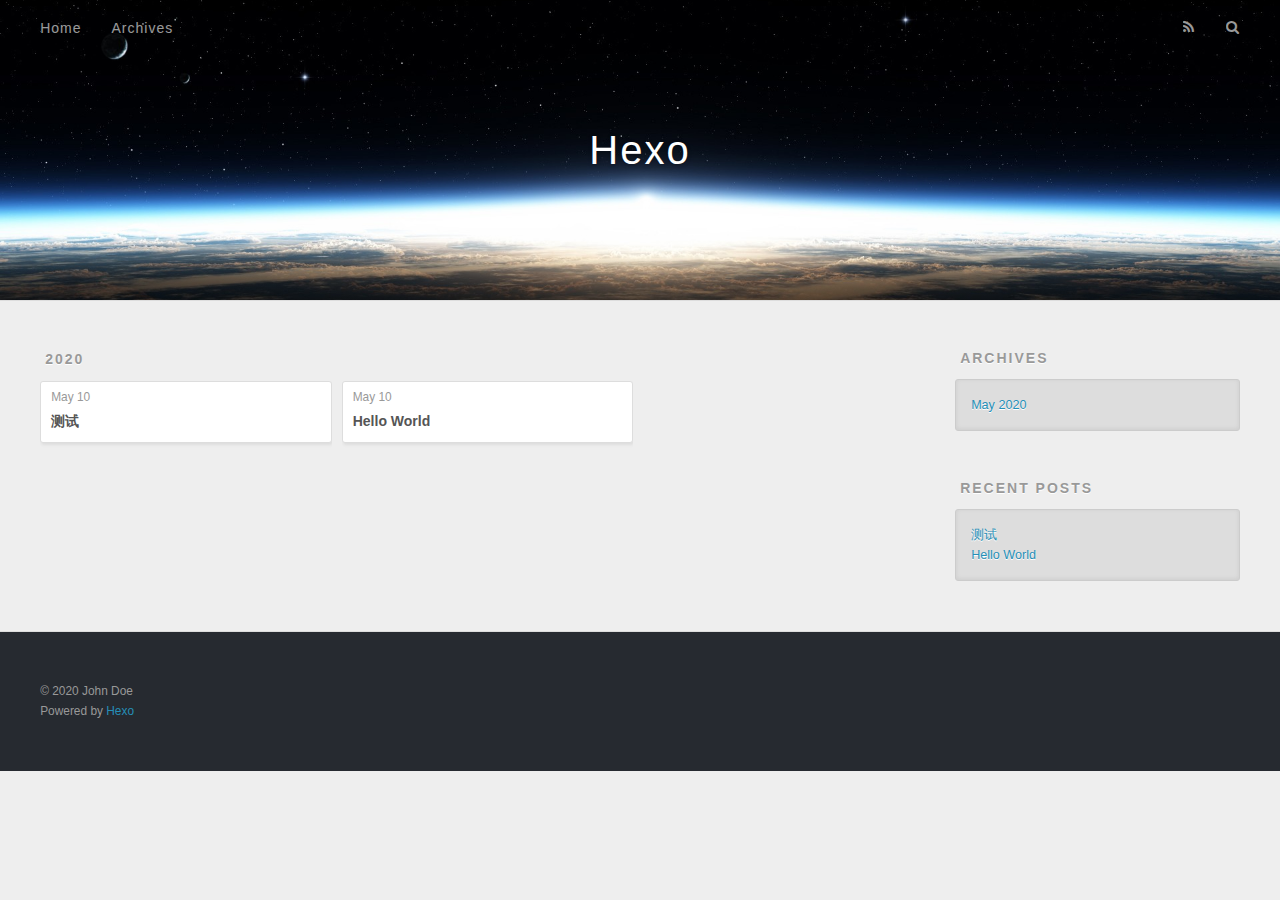
<file: archives/index.html>
<!DOCTYPE html>
<html>
<head>
  <meta charset="utf-8">
  

  
  <title>Archives | Hexo</title>
  <meta name="viewport" content="width=device-width, initial-scale=1, maximum-scale=1">
  <meta property="og:type" content="website">
<meta property="og:title" content="Hexo">
<meta property="og:url" content="http://yoursite.com/archives/index.html">
<meta property="og:site_name" content="Hexo">
<meta property="og:locale" content="en_US">
<meta property="article:author" content="John Doe">
<meta name="twitter:card" content="summary">
  
    <link rel="alternate" href="/atom.xml" title="Hexo" type="application/atom+xml">
  
  
    <link rel="icon" href="/favicon.png">
  
  
    <link href="//fonts.googleapis.com/css?family=Source+Code+Pro" rel="stylesheet" type="text/css">
  
  
<link rel="stylesheet" href="/css/style.css">

<meta name="generator" content="Hexo 4.2.0"></head>

<body>
  <div id="container">
    <div id="wrap">
      <header id="header">
  <div id="banner"></div>
  <div id="header-outer" class="outer">
    <div id="header-title" class="inner">
      <h1 id="logo-wrap">
        <a href="/" id="logo">Hexo</a>
      </h1>
      
    </div>
    <div id="header-inner" class="inner">
      <nav id="main-nav">
        <a id="main-nav-toggle" class="nav-icon"></a>
        
          <a class="main-nav-link" href="/">Home</a>
        
          <a class="main-nav-link" href="/archives">Archives</a>
        
      </nav>
      <nav id="sub-nav">
        
          <a id="nav-rss-link" class="nav-icon" href="/atom.xml" title="RSS Feed"></a>
        
        <a id="nav-search-btn" class="nav-icon" title="Search"></a>
      </nav>
      <div id="search-form-wrap">
        <form action="//google.com/search" method="get" accept-charset="UTF-8" class="search-form"><input type="search" name="q" class="search-form-input" placeholder="Search"><button type="submit" class="search-form-submit">&#xF002;</button><input type="hidden" name="sitesearch" value="http://yoursite.com"></form>
      </div>
    </div>
  </div>
</header>
      <div class="outer">
        <section id="main">
  
  
    
    
      
      
      <section class="archives-wrap">
        <div class="archive-year-wrap">
          <a href="/archives/2020" class="archive-year">2020</a>
        </div>
        <div class="archives">
    
    <article class="archive-article archive-type-post">
  <div class="archive-article-inner">
    <header class="archive-article-header">
      <a href="/2020/05/10/%E6%B5%8B%E8%AF%95/" class="archive-article-date">
  <time datetime="2020-05-10T07:42:44.000Z" itemprop="datePublished">May 10</time>
</a>
      
  
    <h1 itemprop="name">
      <a class="archive-article-title" href="/2020/05/10/%E6%B5%8B%E8%AF%95/">测试</a>
    </h1>
  

    </header>
  </div>
</article>
  
    
    
    <article class="archive-article archive-type-post">
  <div class="archive-article-inner">
    <header class="archive-article-header">
      <a href="/2020/05/10/hello-world/" class="archive-article-date">
  <time datetime="2020-05-10T07:31:14.537Z" itemprop="datePublished">May 10</time>
</a>
      
  
    <h1 itemprop="name">
      <a class="archive-article-title" href="/2020/05/10/hello-world/">Hello World</a>
    </h1>
  

    </header>
  </div>
</article>
  
  
    </div></section>
  


</section>
        
          <aside id="sidebar">
  
    

  
    

  
    
  
    
  <div class="widget-wrap">
    <h3 class="widget-title">Archives</h3>
    <div class="widget">
      <ul class="archive-list"><li class="archive-list-item"><a class="archive-list-link" href="/archives/2020/05/">May 2020</a></li></ul>
    </div>
  </div>


  
    
  <div class="widget-wrap">
    <h3 class="widget-title">Recent Posts</h3>
    <div class="widget">
      <ul>
        
          <li>
            <a href="/2020/05/10/%E6%B5%8B%E8%AF%95/">测试</a>
          </li>
        
          <li>
            <a href="/2020/05/10/hello-world/">Hello World</a>
          </li>
        
      </ul>
    </div>
  </div>

  
</aside>
        
      </div>
      <footer id="footer">
  
  <div class="outer">
    <div id="footer-info" class="inner">
      &copy; 2020 John Doe<br>
      Powered by <a href="http://hexo.io/" target="_blank">Hexo</a>
    </div>
  </div>
</footer>
    </div>
    <nav id="mobile-nav">
  
    <a href="/" class="mobile-nav-link">Home</a>
  
    <a href="/archives" class="mobile-nav-link">Archives</a>
  
</nav>
    

<script src="//ajax.googleapis.com/ajax/libs/jquery/2.0.3/jquery.min.js"></script>


  
<link rel="stylesheet" href="/fancybox/jquery.fancybox.css">

  
<script src="/fancybox/jquery.fancybox.pack.js"></script>




<script src="/js/script.js"></script>




  </div>
</body>
</html>
</file>
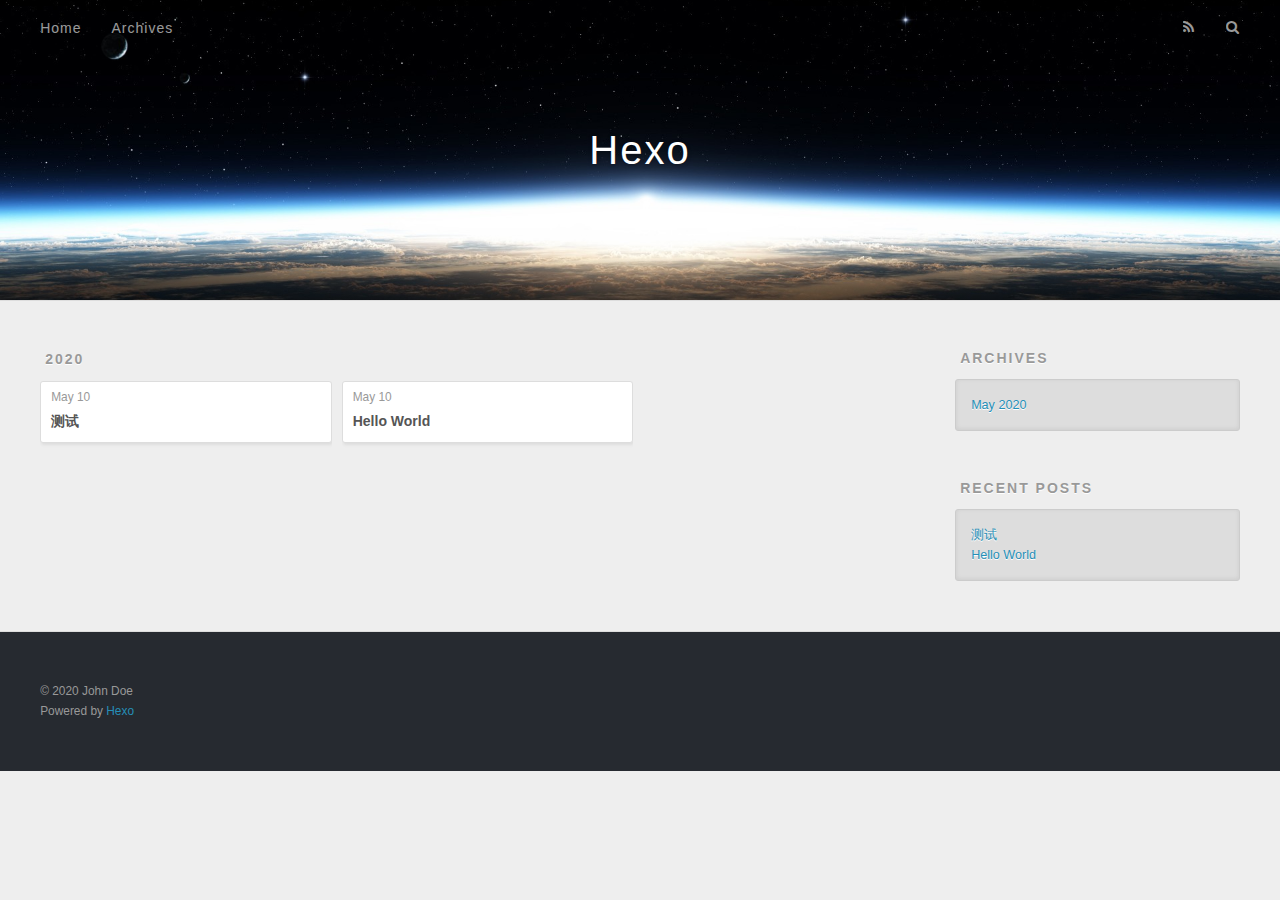
<file: archives/2020/index.html>
<!DOCTYPE html>
<html>
<head>
  <meta charset="utf-8">
  

  
  <title>Archives: 2020 | Hexo</title>
  <meta name="viewport" content="width=device-width, initial-scale=1, maximum-scale=1">
  <meta property="og:type" content="website">
<meta property="og:title" content="Hexo">
<meta property="og:url" content="http://yoursite.com/archives/2020/index.html">
<meta property="og:site_name" content="Hexo">
<meta property="og:locale" content="en_US">
<meta property="article:author" content="John Doe">
<meta name="twitter:card" content="summary">
  
    <link rel="alternate" href="/atom.xml" title="Hexo" type="application/atom+xml">
  
  
    <link rel="icon" href="/favicon.png">
  
  
    <link href="//fonts.googleapis.com/css?family=Source+Code+Pro" rel="stylesheet" type="text/css">
  
  
<link rel="stylesheet" href="/css/style.css">

<meta name="generator" content="Hexo 4.2.0"></head>

<body>
  <div id="container">
    <div id="wrap">
      <header id="header">
  <div id="banner"></div>
  <div id="header-outer" class="outer">
    <div id="header-title" class="inner">
      <h1 id="logo-wrap">
        <a href="/" id="logo">Hexo</a>
      </h1>
      
    </div>
    <div id="header-inner" class="inner">
      <nav id="main-nav">
        <a id="main-nav-toggle" class="nav-icon"></a>
        
          <a class="main-nav-link" href="/">Home</a>
        
          <a class="main-nav-link" href="/archives">Archives</a>
        
      </nav>
      <nav id="sub-nav">
        
          <a id="nav-rss-link" class="nav-icon" href="/atom.xml" title="RSS Feed"></a>
        
        <a id="nav-search-btn" class="nav-icon" title="Search"></a>
      </nav>
      <div id="search-form-wrap">
        <form action="//google.com/search" method="get" accept-charset="UTF-8" class="search-form"><input type="search" name="q" class="search-form-input" placeholder="Search"><button type="submit" class="search-form-submit">&#xF002;</button><input type="hidden" name="sitesearch" value="http://yoursite.com"></form>
      </div>
    </div>
  </div>
</header>
      <div class="outer">
        <section id="main">
  
  
    
    
      
      
      <section class="archives-wrap">
        <div class="archive-year-wrap">
          <a href="/archives/2020" class="archive-year">2020</a>
        </div>
        <div class="archives">
    
    <article class="archive-article archive-type-post">
  <div class="archive-article-inner">
    <header class="archive-article-header">
      <a href="/2020/05/10/%E6%B5%8B%E8%AF%95/" class="archive-article-date">
  <time datetime="2020-05-10T07:42:44.000Z" itemprop="datePublished">May 10</time>
</a>
      
  
    <h1 itemprop="name">
      <a class="archive-article-title" href="/2020/05/10/%E6%B5%8B%E8%AF%95/">测试</a>
    </h1>
  

    </header>
  </div>
</article>
  
    
    
    <article class="archive-article archive-type-post">
  <div class="archive-article-inner">
    <header class="archive-article-header">
      <a href="/2020/05/10/hello-world/" class="archive-article-date">
  <time datetime="2020-05-10T07:31:14.537Z" itemprop="datePublished">May 10</time>
</a>
      
  
    <h1 itemprop="name">
      <a class="archive-article-title" href="/2020/05/10/hello-world/">Hello World</a>
    </h1>
  

    </header>
  </div>
</article>
  
  
    </div></section>
  


</section>
        
          <aside id="sidebar">
  
    

  
    

  
    
  
    
  <div class="widget-wrap">
    <h3 class="widget-title">Archives</h3>
    <div class="widget">
      <ul class="archive-list"><li class="archive-list-item"><a class="archive-list-link" href="/archives/2020/05/">May 2020</a></li></ul>
    </div>
  </div>


  
    
  <div class="widget-wrap">
    <h3 class="widget-title">Recent Posts</h3>
    <div class="widget">
      <ul>
        
          <li>
            <a href="/2020/05/10/%E6%B5%8B%E8%AF%95/">测试</a>
          </li>
        
          <li>
            <a href="/2020/05/10/hello-world/">Hello World</a>
          </li>
        
      </ul>
    </div>
  </div>

  
</aside>
        
      </div>
      <footer id="footer">
  
  <div class="outer">
    <div id="footer-info" class="inner">
      &copy; 2020 John Doe<br>
      Powered by <a href="http://hexo.io/" target="_blank">Hexo</a>
    </div>
  </div>
</footer>
    </div>
    <nav id="mobile-nav">
  
    <a href="/" class="mobile-nav-link">Home</a>
  
    <a href="/archives" class="mobile-nav-link">Archives</a>
  
</nav>
    

<script src="//ajax.googleapis.com/ajax/libs/jquery/2.0.3/jquery.min.js"></script>


  
<link rel="stylesheet" href="/fancybox/jquery.fancybox.css">

  
<script src="/fancybox/jquery.fancybox.pack.js"></script>




<script src="/js/script.js"></script>




  </div>
</body>
</html>
</file>
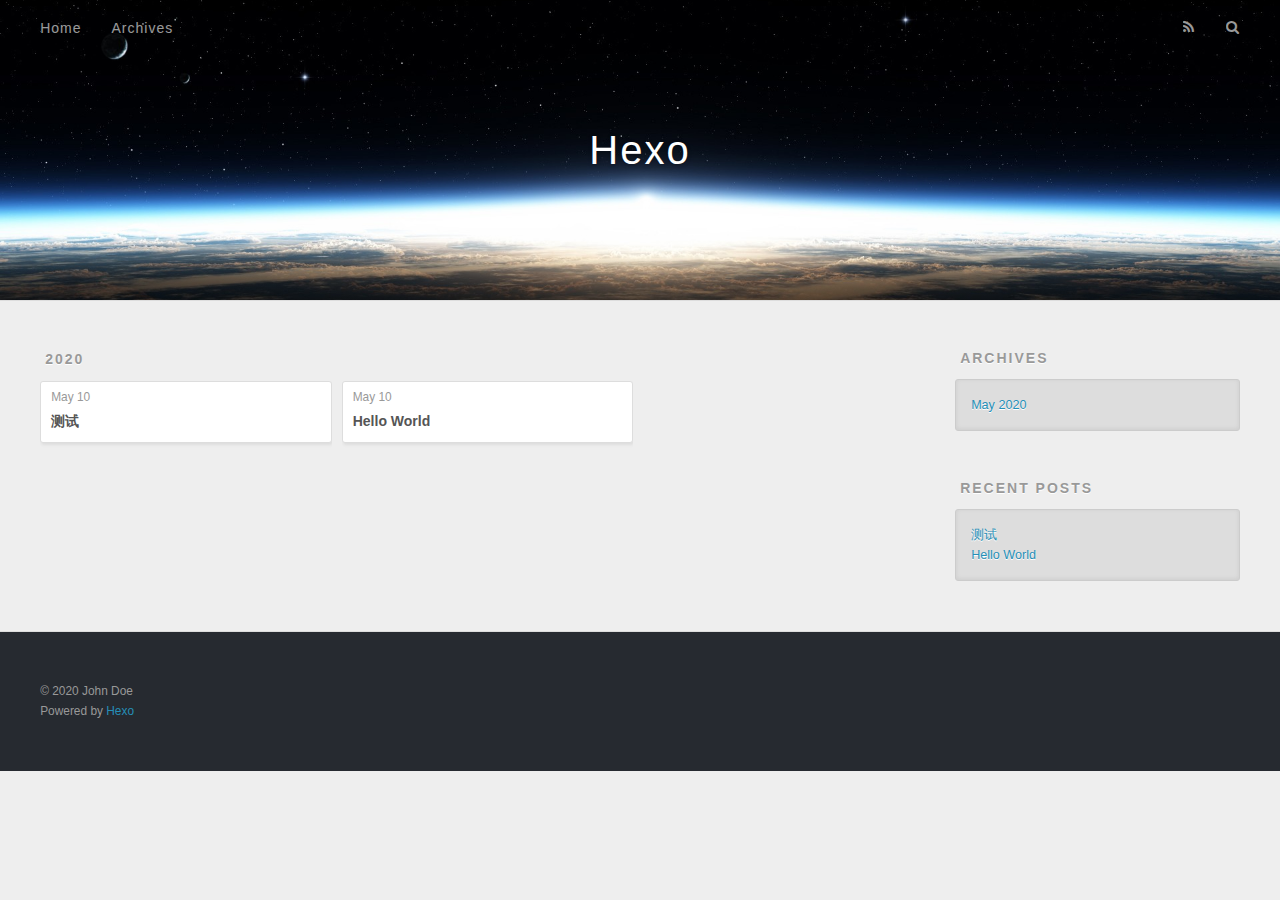
<file: archives/2020/05/index.html>
<!DOCTYPE html>
<html>
<head>
  <meta charset="utf-8">
  

  
  <title>Archives: 2020/5 | Hexo</title>
  <meta name="viewport" content="width=device-width, initial-scale=1, maximum-scale=1">
  <meta property="og:type" content="website">
<meta property="og:title" content="Hexo">
<meta property="og:url" content="http://yoursite.com/archives/2020/05/index.html">
<meta property="og:site_name" content="Hexo">
<meta property="og:locale" content="en_US">
<meta property="article:author" content="John Doe">
<meta name="twitter:card" content="summary">
  
    <link rel="alternate" href="/atom.xml" title="Hexo" type="application/atom+xml">
  
  
    <link rel="icon" href="/favicon.png">
  
  
    <link href="//fonts.googleapis.com/css?family=Source+Code+Pro" rel="stylesheet" type="text/css">
  
  
<link rel="stylesheet" href="/css/style.css">

<meta name="generator" content="Hexo 4.2.0"></head>

<body>
  <div id="container">
    <div id="wrap">
      <header id="header">
  <div id="banner"></div>
  <div id="header-outer" class="outer">
    <div id="header-title" class="inner">
      <h1 id="logo-wrap">
        <a href="/" id="logo">Hexo</a>
      </h1>
      
    </div>
    <div id="header-inner" class="inner">
      <nav id="main-nav">
        <a id="main-nav-toggle" class="nav-icon"></a>
        
          <a class="main-nav-link" href="/">Home</a>
        
          <a class="main-nav-link" href="/archives">Archives</a>
        
      </nav>
      <nav id="sub-nav">
        
          <a id="nav-rss-link" class="nav-icon" href="/atom.xml" title="RSS Feed"></a>
        
        <a id="nav-search-btn" class="nav-icon" title="Search"></a>
      </nav>
      <div id="search-form-wrap">
        <form action="//google.com/search" method="get" accept-charset="UTF-8" class="search-form"><input type="search" name="q" class="search-form-input" placeholder="Search"><button type="submit" class="search-form-submit">&#xF002;</button><input type="hidden" name="sitesearch" value="http://yoursite.com"></form>
      </div>
    </div>
  </div>
</header>
      <div class="outer">
        <section id="main">
  
  
    
    
      
      
      <section class="archives-wrap">
        <div class="archive-year-wrap">
          <a href="/archives/2020" class="archive-year">2020</a>
        </div>
        <div class="archives">
    
    <article class="archive-article archive-type-post">
  <div class="archive-article-inner">
    <header class="archive-article-header">
      <a href="/2020/05/10/%E6%B5%8B%E8%AF%95/" class="archive-article-date">
  <time datetime="2020-05-10T07:42:44.000Z" itemprop="datePublished">May 10</time>
</a>
      
  
    <h1 itemprop="name">
      <a class="archive-article-title" href="/2020/05/10/%E6%B5%8B%E8%AF%95/">测试</a>
    </h1>
  

    </header>
  </div>
</article>
  
    
    
    <article class="archive-article archive-type-post">
  <div class="archive-article-inner">
    <header class="archive-article-header">
      <a href="/2020/05/10/hello-world/" class="archive-article-date">
  <time datetime="2020-05-10T07:31:14.537Z" itemprop="datePublished">May 10</time>
</a>
      
  
    <h1 itemprop="name">
      <a class="archive-article-title" href="/2020/05/10/hello-world/">Hello World</a>
    </h1>
  

    </header>
  </div>
</article>
  
  
    </div></section>
  


</section>
        
          <aside id="sidebar">
  
    

  
    

  
    
  
    
  <div class="widget-wrap">
    <h3 class="widget-title">Archives</h3>
    <div class="widget">
      <ul class="archive-list"><li class="archive-list-item"><a class="archive-list-link" href="/archives/2020/05/">May 2020</a></li></ul>
    </div>
  </div>


  
    
  <div class="widget-wrap">
    <h3 class="widget-title">Recent Posts</h3>
    <div class="widget">
      <ul>
        
          <li>
            <a href="/2020/05/10/%E6%B5%8B%E8%AF%95/">测试</a>
          </li>
        
          <li>
            <a href="/2020/05/10/hello-world/">Hello World</a>
          </li>
        
      </ul>
    </div>
  </div>

  
</aside>
        
      </div>
      <footer id="footer">
  
  <div class="outer">
    <div id="footer-info" class="inner">
      &copy; 2020 John Doe<br>
      Powered by <a href="http://hexo.io/" target="_blank">Hexo</a>
    </div>
  </div>
</footer>
    </div>
    <nav id="mobile-nav">
  
    <a href="/" class="mobile-nav-link">Home</a>
  
    <a href="/archives" class="mobile-nav-link">Archives</a>
  
</nav>
    

<script src="//ajax.googleapis.com/ajax/libs/jquery/2.0.3/jquery.min.js"></script>


  
<link rel="stylesheet" href="/fancybox/jquery.fancybox.css">

  
<script src="/fancybox/jquery.fancybox.pack.js"></script>




<script src="/js/script.js"></script>




  </div>
</body>
</html>
</file>
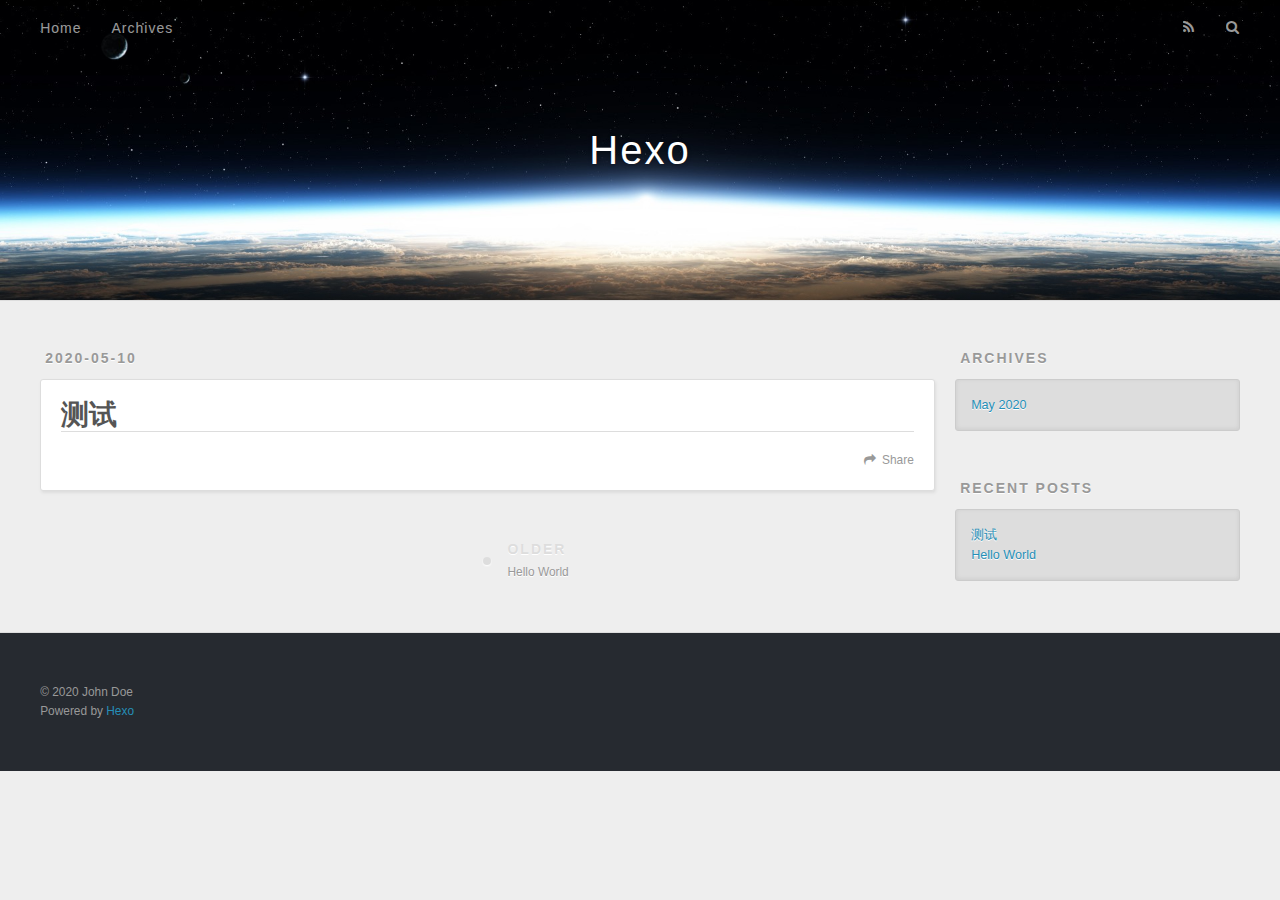
<file: 2020/05/10/测试/index.html>
<!DOCTYPE html>
<html>
<head>
  <meta charset="utf-8">
  

  
  <title>测试 | Hexo</title>
  <meta name="viewport" content="width=device-width, initial-scale=1, maximum-scale=1">
  <meta property="og:type" content="article">
<meta property="og:title" content="测试">
<meta property="og:url" content="http://yoursite.com/2020/05/10/%E6%B5%8B%E8%AF%95/index.html">
<meta property="og:site_name" content="Hexo">
<meta property="og:locale" content="en_US">
<meta property="article:published_time" content="2020-05-10T07:42:44.000Z">
<meta property="article:modified_time" content="2020-05-10T07:42:44.268Z">
<meta property="article:author" content="John Doe">
<meta name="twitter:card" content="summary">
  
    <link rel="alternate" href="/atom.xml" title="Hexo" type="application/atom+xml">
  
  
    <link rel="icon" href="/favicon.png">
  
  
    <link href="//fonts.googleapis.com/css?family=Source+Code+Pro" rel="stylesheet" type="text/css">
  
  
<link rel="stylesheet" href="/css/style.css">

<meta name="generator" content="Hexo 4.2.0"></head>

<body>
  <div id="container">
    <div id="wrap">
      <header id="header">
  <div id="banner"></div>
  <div id="header-outer" class="outer">
    <div id="header-title" class="inner">
      <h1 id="logo-wrap">
        <a href="/" id="logo">Hexo</a>
      </h1>
      
    </div>
    <div id="header-inner" class="inner">
      <nav id="main-nav">
        <a id="main-nav-toggle" class="nav-icon"></a>
        
          <a class="main-nav-link" href="/">Home</a>
        
          <a class="main-nav-link" href="/archives">Archives</a>
        
      </nav>
      <nav id="sub-nav">
        
          <a id="nav-rss-link" class="nav-icon" href="/atom.xml" title="RSS Feed"></a>
        
        <a id="nav-search-btn" class="nav-icon" title="Search"></a>
      </nav>
      <div id="search-form-wrap">
        <form action="//google.com/search" method="get" accept-charset="UTF-8" class="search-form"><input type="search" name="q" class="search-form-input" placeholder="Search"><button type="submit" class="search-form-submit">&#xF002;</button><input type="hidden" name="sitesearch" value="http://yoursite.com"></form>
      </div>
    </div>
  </div>
</header>
      <div class="outer">
        <section id="main"><article id="post-测试" class="article article-type-post" itemscope itemprop="blogPost">
  <div class="article-meta">
    <a href="/2020/05/10/%E6%B5%8B%E8%AF%95/" class="article-date">
  <time datetime="2020-05-10T07:42:44.000Z" itemprop="datePublished">2020-05-10</time>
</a>
    
  </div>
  <div class="article-inner">
    
    
      <header class="article-header">
        
  
    <h1 class="article-title" itemprop="name">
      测试
    </h1>
  

      </header>
    
    <div class="article-entry" itemprop="articleBody">
      
        
      
    </div>
    <footer class="article-footer">
      <a data-url="http://yoursite.com/2020/05/10/%E6%B5%8B%E8%AF%95/" data-id="cka0r2dhw0000nww3ecchflu9" class="article-share-link">Share</a>
      
      
    </footer>
  </div>
  
    
<nav id="article-nav">
  
  
    <a href="/2020/05/10/hello-world/" id="article-nav-older" class="article-nav-link-wrap">
      <strong class="article-nav-caption">Older</strong>
      <div class="article-nav-title">Hello World</div>
    </a>
  
</nav>

  
</article>

</section>
        
          <aside id="sidebar">
  
    

  
    

  
    
  
    
  <div class="widget-wrap">
    <h3 class="widget-title">Archives</h3>
    <div class="widget">
      <ul class="archive-list"><li class="archive-list-item"><a class="archive-list-link" href="/archives/2020/05/">May 2020</a></li></ul>
    </div>
  </div>


  
    
  <div class="widget-wrap">
    <h3 class="widget-title">Recent Posts</h3>
    <div class="widget">
      <ul>
        
          <li>
            <a href="/2020/05/10/%E6%B5%8B%E8%AF%95/">测试</a>
          </li>
        
          <li>
            <a href="/2020/05/10/hello-world/">Hello World</a>
          </li>
        
      </ul>
    </div>
  </div>

  
</aside>
        
      </div>
      <footer id="footer">
  
  <div class="outer">
    <div id="footer-info" class="inner">
      &copy; 2020 John Doe<br>
      Powered by <a href="http://hexo.io/" target="_blank">Hexo</a>
    </div>
  </div>
</footer>
    </div>
    <nav id="mobile-nav">
  
    <a href="/" class="mobile-nav-link">Home</a>
  
    <a href="/archives" class="mobile-nav-link">Archives</a>
  
</nav>
    

<script src="//ajax.googleapis.com/ajax/libs/jquery/2.0.3/jquery.min.js"></script>


  
<link rel="stylesheet" href="/fancybox/jquery.fancybox.css">

  
<script src="/fancybox/jquery.fancybox.pack.js"></script>




<script src="/js/script.js"></script>




  </div>
</body>
</html>
</file>
<file: css/style.css>
body {
  width: 100%;
}
body:before,
body:after {
  content: "";
  display: table;
}
body:after {
  clear: both;
}
html,
body,
div,
span,
applet,
object,
iframe,
h1,
h2,
h3,
h4,
h5,
h6,
p,
blockquote,
pre,
a,
abbr,
acronym,
address,
big,
cite,
code,
del,
dfn,
em,
img,
ins,
kbd,
q,
s,
samp,
small,
strike,
strong,
sub,
sup,
tt,
var,
dl,
dt,
dd,
ol,
ul,
li,
fieldset,
form,
label,
legend,
table,
caption,
tbody,
tfoot,
thead,
tr,
th,
td {
  margin: 0;
  padding: 0;
  border: 0;
  outline: 0;
  font-weight: inherit;
  font-style: inherit;
  font-family: inherit;
  font-size: 100%;
  vertical-align: baseline;
}
body {
  line-height: 1;
  color: #000;
  background: #fff;
}
ol,
ul {
  list-style: none;
}
table {
  border-collapse: separate;
  border-spacing: 0;
  vertical-align: middle;
}
caption,
th,
td {
  text-align: left;
  font-weight: normal;
  vertical-align: middle;
}
a img {
  border: none;
}
input,
button {
  margin: 0;
  padding: 0;
}
input::-moz-focus-inner,
button::-moz-focus-inner {
  border: 0;
  padding: 0;
}
@font-face {
  font-family: FontAwesome;
  font-style: normal;
  font-weight: normal;
  src: url("fonts/fontawesome-webfont.eot?v=#4.0.3");
  src: url("fonts/fontawesome-webfont.eot?#iefix&v=#4.0.3") format("embedded-opentype"), url("fonts/fontawesome-webfont.woff?v=#4.0.3") format("woff"), url("fonts/fontawesome-webfont.ttf?v=#4.0.3") format("truetype"), url("fonts/fontawesome-webfont.svg#fontawesomeregular?v=#4.0.3") format("svg");
}
html,
body,
#container {
  height: 100%;
}
body {
  background: #eee;
  font: 14px -apple-system, BlinkMacSystemFont, "Segoe UI", "Roboto", "Oxygen", "Ubuntu", "Cantarell", "Fira Sans", "Droid Sans", "Helvetica Neue", sans-serif;
  -webkit-text-size-adjust: 100%;
}
.outer {
  max-width: 1220px;
  margin: 0 auto;
  padding: 0 20px;
}
.outer:before,
.outer:after {
  content: "";
  display: table;
}
.outer:after {
  clear: both;
}
.inner {
  display: inline;
  float: left;
  width: 98.33333333333333%;
  margin: 0 0.833333333333333%;
}
.left,
.alignleft {
  float: left;
}
.right,
.alignright {
  float: right;
}
.clear {
  clear: both;
}
#container {
  position: relative;
}
.mobile-nav-on {
  overflow: hidden;
}
#wrap {
  height: 100%;
  width: 100%;
  position: absolute;
  top: 0;
  left: 0;
  -webkit-transition: 0.2s ease-out;
  -moz-transition: 0.2s ease-out;
  -ms-transition: 0.2s ease-out;
  transition: 0.2s ease-out;
  z-index: 1;
  background: #eee;
}
.mobile-nav-on #wrap {
  left: 280px;
}
@media screen and (min-width: 768px) {
  #main {
    display: inline;
    float: left;
    width: 73.33333333333333%;
    margin: 0 0.833333333333333%;
  }
}
.article-date,
.article-category-link,
.archive-year,
.widget-title {
  text-decoration: none;
  text-transform: uppercase;
  letter-spacing: 2px;
  color: #999;
  margin-bottom: 1em;
  margin-left: 5px;
  line-height: 1em;
  text-shadow: 0 1px #fff;
  font-weight: bold;
}
.article-inner,
.archive-article-inner {
  background: #fff;
  -webkit-box-shadow: 1px 2px 3px #ddd;
  box-shadow: 1px 2px 3px #ddd;
  border: 1px solid #ddd;
  border-radius: 3px;
}
.article-entry h1,
.widget h1 {
  font-size: 2em;
}
.article-entry h2,
.widget h2 {
  font-size: 1.5em;
}
.article-entry h3,
.widget h3 {
  font-size: 1.3em;
}
.article-entry h4,
.widget h4 {
  font-size: 1.2em;
}
.article-entry h5,
.widget h5 {
  font-size: 1em;
}
.article-entry h6,
.widget h6 {
  font-size: 1em;
  color: #999;
}
.article-entry hr,
.widget hr {
  border: 1px dashed #ddd;
}
.article-entry strong,
.widget strong {
  font-weight: bold;
}
.article-entry em,
.widget em,
.article-entry cite,
.widget cite {
  font-style: italic;
}
.article-entry sup,
.widget sup,
.article-entry sub,
.widget sub {
  font-size: 0.75em;
  line-height: 0;
  position: relative;
  vertical-align: baseline;
}
.article-entry sup,
.widget sup {
  top: -0.5em;
}
.article-entry sub,
.widget sub {
  bottom: -0.2em;
}
.article-entry small,
.widget small {
  font-size: 0.85em;
}
.article-entry acronym,
.widget acronym,
.article-entry abbr,
.widget abbr {
  border-bottom: 1px dotted;
}
.article-entry ul,
.widget ul,
.article-entry ol,
.widget ol,
.article-entry dl,
.widget dl {
  margin: 0 20px;
  line-height: 1.6em;
}
.article-entry ul ul,
.widget ul ul,
.article-entry ol ul,
.widget ol ul,
.article-entry ul ol,
.widget ul ol,
.article-entry ol ol,
.widget ol ol {
  margin-top: 0;
  margin-bottom: 0;
}
.article-entry ul,
.widget ul {
  list-style: disc;
}
.article-entry ol,
.widget ol {
  list-style: decimal;
}
.article-entry dt,
.widget dt {
  font-weight: bold;
}
#header {
  height: 300px;
  position: relative;
  border-bottom: 1px solid #ddd;
}
#header:before,
#header:after {
  content: "";
  position: absolute;
  left: 0;
  right: 0;
  height: 40px;
}
#header:before {
  top: 0;
  background: -webkit-linear-gradient(rgba(0,0,0,0.2), transparent);
  background: -moz-linear-gradient(rgba(0,0,0,0.2), transparent);
  background: -ms-linear-gradient(rgba(0,0,0,0.2), transparent);
  background: linear-gradient(rgba(0,0,0,0.2), transparent);
}
#header:after {
  bottom: 0;
  background: -webkit-linear-gradient(transparent, rgba(0,0,0,0.2));
  background: -moz-linear-gradient(transparent, rgba(0,0,0,0.2));
  background: -ms-linear-gradient(transparent, rgba(0,0,0,0.2));
  background: linear-gradient(transparent, rgba(0,0,0,0.2));
}
#header-outer {
  height: 100%;
  position: relative;
}
#header-inner {
  position: relative;
  overflow: hidden;
}
#banner {
  position: absolute;
  top: 0;
  left: 0;
  width: 100%;
  height: 100%;
  background: url("images/banner.jpg") center #000;
  -webkit-background-size: cover;
  -moz-background-size: cover;
  background-size: cover;
  z-index: -1;
}
#header-title {
  text-align: center;
  height: 40px;
  position: absolute;
  top: 50%;
  left: 0;
  margin-top: -20px;
}
#logo,
#subtitle {
  text-decoration: none;
  color: #fff;
  font-weight: 300;
  text-shadow: 0 1px 4px rgba(0,0,0,0.3);
}
#logo {
  font-size: 40px;
  line-height: 40px;
  letter-spacing: 2px;
}
#subtitle {
  font-size: 16px;
  line-height: 16px;
  letter-spacing: 1px;
}
#subtitle-wrap {
  margin-top: 16px;
}
#main-nav {
  float: left;
  margin-left: -15px;
}
.nav-icon,
.main-nav-link {
  float: left;
  color: #fff;
  opacity: 0.6;
  text-decoration: none;
  text-shadow: 0 1px rgba(0,0,0,0.2);
  -webkit-transition: opacity 0.2s;
  -moz-transition: opacity 0.2s;
  -ms-transition: opacity 0.2s;
  transition: opacity 0.2s;
  display: block;
  padding: 20px 15px;
}
.nav-icon:hover,
.main-nav-link:hover {
  opacity: 1;
}
.nav-icon {
  font-family: FontAwesome;
  text-align: center;
  font-size: 14px;
  width: 14px;
  height: 14px;
  padding: 20px 15px;
  position: relative;
  cursor: pointer;
}
.main-nav-link {
  font-weight: 300;
  letter-spacing: 1px;
}
@media screen and (max-width: 479px) {
  .main-nav-link {
    display: none;
  }
}
#main-nav-toggle {
  display: none;
}
#main-nav-toggle:before {
  content: "\f0c9";
}
@media screen and (max-width: 479px) {
  #main-nav-toggle {
    display: block;
  }
}
#sub-nav {
  float: right;
  margin-right: -15px;
}
#nav-rss-link:before {
  content: "\f09e";
}
#nav-search-btn:before {
  content: "\f002";
}
#search-form-wrap {
  position: absolute;
  top: 15px;
  width: 150px;
  height: 30px;
  right: -150px;
  opacity: 0;
  -webkit-transition: 0.2s ease-out;
  -moz-transition: 0.2s ease-out;
  -ms-transition: 0.2s ease-out;
  transition: 0.2s ease-out;
}
#search-form-wrap.on {
  opacity: 1;
  right: 0;
}
@media screen and (max-width: 479px) {
  #search-form-wrap {
    width: 100%;
    right: -100%;
  }
}
.search-form {
  position: absolute;
  top: 0;
  left: 0;
  right: 0;
  background: #fff;
  padding: 5px 15px;
  border-radius: 15px;
  -webkit-box-shadow: 0 0 10px rgba(0,0,0,0.3);
  box-shadow: 0 0 10px rgba(0,0,0,0.3);
}
.search-form-input {
  border: none;
  background: none;
  color: #555;
  width: 100%;
  font: 13px -apple-system, BlinkMacSystemFont, "Segoe UI", "Roboto", "Oxygen", "Ubuntu", "Cantarell", "Fira Sans", "Droid Sans", "Helvetica Neue", sans-serif;
  outline: none;
}
.search-form-input::-webkit-search-results-decoration,
.search-form-input::-webkit-search-cancel-button {
  -webkit-appearance: none;
}
.search-form-submit {
  position: absolute;
  top: 50%;
  right: 10px;
  margin-top: -7px;
  font: 13px FontAwesome;
  border: none;
  background: none;
  color: #bbb;
  cursor: pointer;
}
.search-form-submit:hover,
.search-form-submit:focus {
  color: #777;
}
.article {
  margin: 50px 0;
}
.article-inner {
  overflow: hidden;
}
.article-meta:before,
.article-meta:after {
  content: "";
  display: table;
}
.article-meta:after {
  clear: both;
}
.article-date {
  float: left;
}
.article-category {
  float: left;
  line-height: 1em;
  color: #ccc;
  text-shadow: 0 1px #fff;
  margin-left: 8px;
}
.article-category:before {
  content: "\2022";
}
.article-category-link {
  margin: 0 12px 1em;
}
.article-header {
  padding: 20px 20px 0;
}
.article-title {
  text-decoration: none;
  font-size: 2em;
  font-weight: bold;
  color: #555;
  line-height: 1.1em;
  -webkit-transition: color 0.2s;
  -moz-transition: color 0.2s;
  -ms-transition: color 0.2s;
  transition: color 0.2s;
}
a.article-title:hover {
  color: #258fb8;
}
.article-entry {
  color: #555;
  padding: 0 20px;
}
.article-entry:before,
.article-entry:after {
  content: "";
  display: table;
}
.article-entry:after {
  clear: both;
}
.article-entry p,
.article-entry table {
  line-height: 1.6em;
  margin: 1.6em 0;
}
.article-entry h1,
.article-entry h2,
.article-entry h3,
.article-entry h4,
.article-entry h5,
.article-entry h6 {
  font-weight: bold;
}
.article-entry h1,
.article-entry h2,
.article-entry h3,
.article-entry h4,
.article-entry h5,
.article-entry h6 {
  line-height: 1.1em;
  margin: 1.1em 0;
}
.article-entry a {
  color: #258fb8;
  text-decoration: none;
}
.article-entry a:hover {
  text-decoration: underline;
}
.article-entry ul,
.article-entry ol,
.article-entry dl {
  margin-top: 1.6em;
  margin-bottom: 1.6em;
}
.article-entry img,
.article-entry video {
  max-width: 100%;
  height: auto;
  display: block;
  margin: auto;
}
.article-entry iframe {
  border: none;
}
.article-entry table {
  width: 100%;
  border-collapse: collapse;
  border-spacing: 0;
}
.article-entry th {
  font-weight: bold;
  border-bottom: 3px solid #ddd;
  padding-bottom: 0.5em;
}
.article-entry td {
  border-bottom: 1px solid #ddd;
  padding: 10px 0;
}
.article-entry blockquote {
  font-family: Georgia, "Times New Roman", serif;
  font-size: 1.4em;
  margin: 1.6em 20px;
  text-align: center;
}
.article-entry blockquote footer {
  font-size: 14px;
  margin: 1.6em 0;
  font-family: -apple-system, BlinkMacSystemFont, "Segoe UI", "Roboto", "Oxygen", "Ubuntu", "Cantarell", "Fira Sans", "Droid Sans", "Helvetica Neue", sans-serif;
}
.article-entry blockquote footer cite:before {
  content: "—";
  padding: 0 0.5em;
}
.article-entry .pullquote {
  text-align: left;
  width: 45%;
  margin: 0;
}
.article-entry .pullquote.left {
  margin-left: 0.5em;
  margin-right: 1em;
}
.article-entry .pullquote.right {
  margin-right: 0.5em;
  margin-left: 1em;
}
.article-entry .caption {
  color: #999;
  display: block;
  font-size: 0.9em;
  margin-top: 0.5em;
  position: relative;
  text-align: center;
}
.article-entry .video-container {
  position: relative;
  padding-top: 56.25%;
  height: 0;
  overflow: hidden;
}
.article-entry .video-container iframe,
.article-entry .video-container object,
.article-entry .video-container embed {
  position: absolute;
  top: 0;
  left: 0;
  width: 100%;
  height: 100%;
  margin-top: 0;
}
.article-more-link a {
  display: inline-block;
  line-height: 1em;
  padding: 6px 15px;
  border-radius: 15px;
  background: #eee;
  color: #999;
  text-shadow: 0 1px #fff;
  text-decoration: none;
}
.article-more-link a:hover {
  background: #258fb8;
  color: #fff;
  text-decoration: none;
  text-shadow: 0 1px #1e7293;
}
.article-footer {
  font-size: 0.85em;
  line-height: 1.6em;
  border-top: 1px solid #ddd;
  padding-top: 1.6em;
  margin: 0 20px 20px;
}
.article-footer:before,
.article-footer:after {
  content: "";
  display: table;
}
.article-footer:after {
  clear: both;
}
.article-footer a {
  color: #999;
  text-decoration: none;
}
.article-footer a:hover {
  color: #555;
}
.article-tag-list-item {
  float: left;
  margin-right: 10px;
}
.article-tag-list-link:before {
  content: "#";
}
.article-comment-link {
  float: right;
}
.article-comment-link:before {
  content: "\f075";
  font-family: FontAwesome;
  padding-right: 8px;
}
.article-share-link {
  cursor: pointer;
  float: right;
  margin-left: 20px;
}
.article-share-link:before {
  content: "\f064";
  font-family: FontAwesome;
  padding-right: 6px;
}
#article-nav {
  position: relative;
}
#article-nav:before,
#article-nav:after {
  content: "";
  display: table;
}
#article-nav:after {
  clear: both;
}
@media screen and (min-width: 768px) {
  #article-nav {
    margin: 50px 0;
  }
  #article-nav:before {
    width: 8px;
    height: 8px;
    position: absolute;
    top: 50%;
    left: 50%;
    margin-top: -4px;
    margin-left: -4px;
    content: "";
    border-radius: 50%;
    background: #ddd;
    -webkit-box-shadow: 0 1px 2px #fff;
    box-shadow: 0 1px 2px #fff;
  }
}
.article-nav-link-wrap {
  text-decoration: none;
  text-shadow: 0 1px #fff;
  color: #999;
  -webkit-box-sizing: border-box;
  -moz-box-sizing: border-box;
  box-sizing: border-box;
  margin-top: 50px;
  text-align: center;
  display: block;
}
.article-nav-link-wrap:hover {
  color: #555;
}
@media screen and (min-width: 768px) {
  .article-nav-link-wrap {
    width: 50%;
    margin-top: 0;
  }
}
@media screen and (min-width: 768px) {
  #article-nav-newer {
    float: left;
    text-align: right;
    padding-right: 20px;
  }
}
@media screen and (min-width: 768px) {
  #article-nav-older {
    float: right;
    text-align: left;
    padding-left: 20px;
  }
}
.article-nav-caption {
  text-transform: uppercase;
  letter-spacing: 2px;
  color: #ddd;
  line-height: 1em;
  font-weight: bold;
}
#article-nav-newer .article-nav-caption {
  margin-right: -2px;
}
.article-nav-title {
  font-size: 0.85em;
  line-height: 1.6em;
  margin-top: 0.5em;
}
.article-share-box {
  position: absolute;
  display: none;
  background: #fff;
  -webkit-box-shadow: 1px 2px 10px rgba(0,0,0,0.2);
  box-shadow: 1px 2px 10px rgba(0,0,0,0.2);
  border-radius: 3px;
  margin-left: -145px;
  overflow: hidden;
  z-index: 1;
}
.article-share-box.on {
  display: block;
}
.article-share-input {
  width: 100%;
  background: none;
  -webkit-box-sizing: border-box;
  -moz-box-sizing: border-box;
  box-sizing: border-box;
  font: 14px -apple-system, BlinkMacSystemFont, "Segoe UI", "Roboto", "Oxygen", "Ubuntu", "Cantarell", "Fira Sans", "Droid Sans", "Helvetica Neue", sans-serif;
  padding: 0 15px;
  color: #555;
  outline: none;
  border: 1px solid #ddd;
  border-radius: 3px 3px 0 0;
  height: 36px;
  line-height: 36px;
}
.article-share-links {
  background: #eee;
}
.article-share-links:before,
.article-share-links:after {
  content: "";
  display: table;
}
.article-share-links:after {
  clear: both;
}
.article-share-twitter,
.article-share-facebook,
.article-share-pinterest,
.article-share-google {
  width: 50px;
  height: 36px;
  display: block;
  float: left;
  position: relative;
  color: #999;
  text-shadow: 0 1px #fff;
}
.article-share-twitter:before,
.article-share-facebook:before,
.article-share-pinterest:before,
.article-share-google:before {
  font-size: 20px;
  font-family: FontAwesome;
  width: 20px;
  height: 20px;
  position: absolute;
  top: 50%;
  left: 50%;
  margin-top: -10px;
  margin-left: -10px;
  text-align: center;
}
.article-share-twitter:hover,
.article-share-facebook:hover,
.article-share-pinterest:hover,
.article-share-google:hover {
  color: #fff;
}
.article-share-twitter:before {
  content: "\f099";
}
.article-share-twitter:hover {
  background: #00aced;
  text-shadow: 0 1px #008abe;
}
.article-share-facebook:before {
  content: "\f09a";
}
.article-share-facebook:hover {
  background: #3b5998;
  text-shadow: 0 1px #2f477a;
}
.article-share-pinterest:before {
  content: "\f0d2";
}
.article-share-pinterest:hover {
  background: #cb2027;
  text-shadow: 0 1px #a21a1f;
}
.article-share-google:before {
  content: "\f0d5";
}
.article-share-google:hover {
  background: #dd4b39;
  text-shadow: 0 1px #be3221;
}
.article-gallery {
  background: #000;
  position: relative;
}
.article-gallery-photos {
  position: relative;
  overflow: hidden;
}
.article-gallery-img {
  display: none;
  max-width: 100%;
}
.article-gallery-img:first-child {
  display: block;
}
.article-gallery-img.loaded {
  position: absolute;
  display: block;
}
.article-gallery-img img {
  display: block;
  max-width: 100%;
  margin: 0 auto;
}
#comments {
  background: #fff;
  -webkit-box-shadow: 1px 2px 3px #ddd;
  box-shadow: 1px 2px 3px #ddd;
  padding: 20px;
  border: 1px solid #ddd;
  border-radius: 3px;
  margin: 50px 0;
}
#comments a {
  color: #258fb8;
}
.archives-wrap {
  margin: 50px 0;
}
.archives:before,
.archives:after {
  content: "";
  display: table;
}
.archives:after {
  clear: both;
}
.archive-year-wrap {
  margin-bottom: 1em;
}
.archives {
  -webkit-column-gap: 10px;
  -moz-column-gap: 10px;
  column-gap: 10px;
}
@media screen and (min-width: 480px) and (max-width: 767px) {
  .archives {
    -webkit-column-count: 2;
    -moz-column-count: 2;
    column-count: 2;
  }
}
@media screen and (min-width: 768px) {
  .archives {
    -webkit-column-count: 3;
    -moz-column-count: 3;
    column-count: 3;
  }
}
.archive-article {
  -webkit-column-break-inside: avoid;
  page-break-inside: avoid;
  overflow: hidden;
  break-inside: avoid-column;
}
.archive-article-inner {
  padding: 10px;
  margin-bottom: 15px;
}
.archive-article-title {
  text-decoration: none;
  font-weight: bold;
  color: #555;
  -webkit-transition: color 0.2s;
  -moz-transition: color 0.2s;
  -ms-transition: color 0.2s;
  transition: color 0.2s;
  line-height: 1.6em;
}
.archive-article-title:hover {
  color: #258fb8;
}
.archive-article-footer {
  margin-top: 1em;
}
.archive-article-date {
  color: #999;
  text-decoration: none;
  font-size: 0.85em;
  line-height: 1em;
  margin-bottom: 0.5em;
  display: block;
}
#page-nav {
  margin: 50px auto;
  background: #fff;
  -webkit-box-shadow: 1px 2px 3px #ddd;
  box-shadow: 1px 2px 3px #ddd;
  border: 1px solid #ddd;
  border-radius: 3px;
  text-align: center;
  color: #999;
  overflow: hidden;
}
#page-nav:before,
#page-nav:after {
  content: "";
  display: table;
}
#page-nav:after {
  clear: both;
}
#page-nav a,
#page-nav span {
  padding: 10px 20px;
  line-height: 1;
  height: 2ex;
}
#page-nav a {
  color: #999;
  text-decoration: none;
}
#page-nav a:hover {
  background: #999;
  color: #fff;
}
#page-nav .prev {
  float: left;
}
#page-nav .next {
  float: right;
}
#page-nav .page-number {
  display: inline-block;
}
@media screen and (max-width: 479px) {
  #page-nav .page-number {
    display: none;
  }
}
#page-nav .current {
  color: #555;
  font-weight: bold;
}
#page-nav .space {
  color: #ddd;
}
#footer {
  background: #262a30;
  padding: 50px 0;
  border-top: 1px solid #ddd;
  color: #999;
}
#footer a {
  color: #258fb8;
  text-decoration: none;
}
#footer a:hover {
  text-decoration: underline;
}
#footer-info {
  line-height: 1.6em;
  font-size: 0.85em;
}
.article-entry pre,
.article-entry .highlight {
  background: #2d2d2d;
  margin: 0 -20px;
  padding: 15px 20px;
  border-style: solid;
  border-color: #ddd;
  border-width: 1px 0;
  overflow: auto;
  color: #ccc;
  line-height: 22.400000000000002px;
}
.article-entry .highlight .gutter pre,
.article-entry .gist .gist-file .gist-data .line-numbers {
  color: #666;
  font-size: 0.85em;
}
.article-entry pre,
.article-entry code {
  font-family: "Source Code Pro", Consolas, Monaco, Menlo, Consolas, monospace;
}
.article-entry code {
  background: #eee;
  text-shadow: 0 1px #fff;
  padding: 0 0.3em;
}
.article-entry pre code {
  background: none;
  text-shadow: none;
  padding: 0;
}
.article-entry .highlight pre {
  border: none;
  margin: 0;
  padding: 0;
}
.article-entry .highlight table {
  margin: 0;
  width: auto;
}
.article-entry .highlight td {
  border: none;
  padding: 0;
}
.article-entry .highlight figcaption {
  font-size: 0.85em;
  color: #999;
  line-height: 1em;
  margin-bottom: 1em;
}
.article-entry .highlight figcaption:before,
.article-entry .highlight figcaption:after {
  content: "";
  display: table;
}
.article-entry .highlight figcaption:after {
  clear: both;
}
.article-entry .highlight figcaption a {
  float: right;
}
.article-entry .highlight .gutter pre {
  text-align: right;
  padding-right: 20px;
}
.article-entry .highlight .line {
  height: 22.400000000000002px;
}
.article-entry .highlight .line.marked {
  background: #515151;
}
.article-entry .gist {
  margin: 0 -20px;
  border-style: solid;
  border-color: #ddd;
  border-width: 1px 0;
  background: #2d2d2d;
  padding: 15px 20px 15px 0;
}
.article-entry .gist .gist-file {
  border: none;
  font-family: "Source Code Pro", Consolas, Monaco, Menlo, Consolas, monospace;
  margin: 0;
}
.article-entry .gist .gist-file .gist-data {
  background: none;
  border: none;
}
.article-entry .gist .gist-file .gist-data .line-numbers {
  background: none;
  border: none;
  padding: 0 20px 0 0;
}
.article-entry .gist .gist-file .gist-data .line-data {
  padding: 0 !important;
}
.article-entry .gist .gist-file .highlight {
  margin: 0;
  padding: 0;
  border: none;
}
.article-entry .gist .gist-file .gist-meta {
  background: #2d2d2d;
  color: #999;
  font: 0.85em -apple-system, BlinkMacSystemFont, "Segoe UI", "Roboto", "Oxygen", "Ubuntu", "Cantarell", "Fira Sans", "Droid Sans", "Helvetica Neue", sans-serif;
  text-shadow: 0 0;
  padding: 0;
  margin-top: 1em;
  margin-left: 20px;
}
.article-entry .gist .gist-file .gist-meta a {
  color: #258fb8;
  font-weight: normal;
}
.article-entry .gist .gist-file .gist-meta a:hover {
  text-decoration: underline;
}
pre .comment,
pre .title {
  color: #999;
}
pre .variable,
pre .attribute,
pre .tag,
pre .regexp,
pre .ruby .constant,
pre .xml .tag .title,
pre .xml .pi,
pre .xml .doctype,
pre .html .doctype,
pre .css .id,
pre .css .class,
pre .css .pseudo {
  color: #f2777a;
}
pre .number,
pre .preprocessor,
pre .built_in,
pre .literal,
pre .params,
pre .constant {
  color: #f99157;
}
pre .class,
pre .ruby .class .title,
pre .css .rules .attribute {
  color: #9c9;
}
pre .string,
pre .value,
pre .inheritance,
pre .header,
pre .ruby .symbol,
pre .xml .cdata {
  color: #9c9;
}
pre .css .hexcolor {
  color: #6cc;
}
pre .function,
pre .python .decorator,
pre .python .title,
pre .ruby .function .title,
pre .ruby .title .keyword,
pre .perl .sub,
pre .javascript .title,
pre .coffeescript .title {
  color: #69c;
}
pre .keyword,
pre .javascript .function {
  color: #c9c;
}
@media screen and (max-width: 479px) {
  #mobile-nav {
    position: absolute;
    top: 0;
    left: 0;
    width: 280px;
    height: 100%;
    background: #191919;
    border-right: 1px solid #fff;
  }
}
@media screen and (max-width: 479px) {
  .mobile-nav-link {
    display: block;
    color: #999;
    text-decoration: none;
    padding: 15px 20px;
    font-weight: bold;
  }
  .mobile-nav-link:hover {
    color: #fff;
  }
}
@media screen and (min-width: 768px) {
  #sidebar {
    display: inline;
    float: left;
    width: 23.333333333333332%;
    margin: 0 0.833333333333333%;
  }
}
.widget-wrap {
  margin: 50px 0;
}
.widget {
  color: #777;
  text-shadow: 0 1px #fff;
  background: #ddd;
  -webkit-box-shadow: 0 -1px 4px #ccc inset;
  box-shadow: 0 -1px 4px #ccc inset;
  border: 1px solid #ccc;
  padding: 15px;
  border-radius: 3px;
}
.widget a {
  color: #258fb8;
  text-decoration: none;
}
.widget a:hover {
  text-decoration: underline;
}
.widget ul ul,
.widget ol ul,
.widget dl ul,
.widget ul ol,
.widget ol ol,
.widget dl ol,
.widget ul dl,
.widget ol dl,
.widget dl dl {
  margin-left: 15px;
  list-style: disc;
}
.widget {
  line-height: 1.6em;
  word-wrap: break-word;
  font-size: 0.9em;
}
.widget ul,
.widget ol {
  list-style: none;
  margin: 0;
}
.widget ul ul,
.widget ol ul,
.widget ul ol,
.widget ol ol {
  margin: 0 20px;
}
.widget ul ul,
.widget ol ul {
  list-style: disc;
}
.widget ul ol,
.widget ol ol {
  list-style: decimal;
}
.category-list-count,
.tag-list-count,
.archive-list-count {
  padding-left: 5px;
  color: #999;
  font-size: 0.85em;
}
.category-list-count:before,
.tag-list-count:before,
.archive-list-count:before {
  content: "(";
}
.category-list-count:after,
.tag-list-count:after,
.archive-list-count:after {
  content: ")";
}
.tagcloud a {
  margin-right: 5px;
  display: inline-block;
}
</file>
